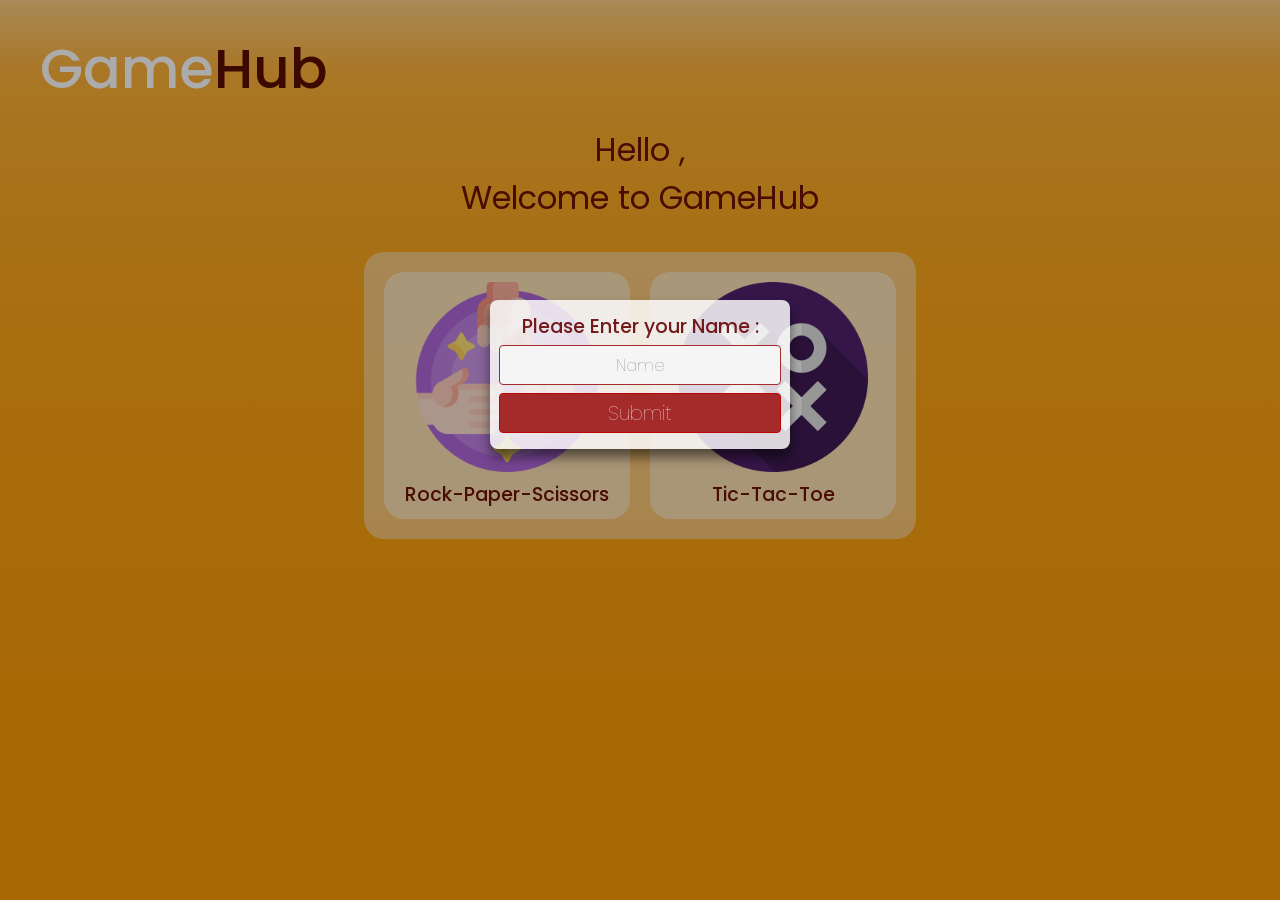
<file: index.html>
<!DOCTYPE html>
<html lang="en">

<head>
    <meta charset="UTF-8">
    <meta http-equiv="X-UA-Compatible" content="IE=edge">
    <meta name="viewport" content="width=device-width, initial-scale=1.0">
    <link rel="stylesheet" href="style.css">
    <link rel="shortcut icon" href="xx7rnfn4ffgwwwwjwkjx.avif" type="image/x-icon">
    <title>GameHub</title>
</head>

<body>
    <div class="getName">
        <form class="ign">
            <span class="gnm">Please Enter your Name : </span>
            <input class="nm" type="text" placeholder="Name" autofocus>
            <button type="submit" class="nbtn">Submit</button>
        </form>
    </div>
    <div class="title">Game<span class="lt">Hub</span></div>
    
    <div class="massege">Hello <span class="pNam-s"></span>, <br>Welcome to GameHub</div>

    <div class="games flex">
        <div class="rps G">
            <a class="img" href="Rock, Paper, Scissor Game/index.html"><img src="Rock, Paper, Scissor Game/rock-paper-scissors.png" alt=""><br>Rock-Paper-Scissors</a>
        </div>

        <div class="ttt G">
            <a class="img" href="Tic-Tac-Toe Game/index.html"><img src="Tic-Tac-Toe Game/favicon.png" alt=""><br>Tic-Tac-Toe</a>
        </div>
    </div>

    <script src="script.js"></script>
</body>

</html>
</file>
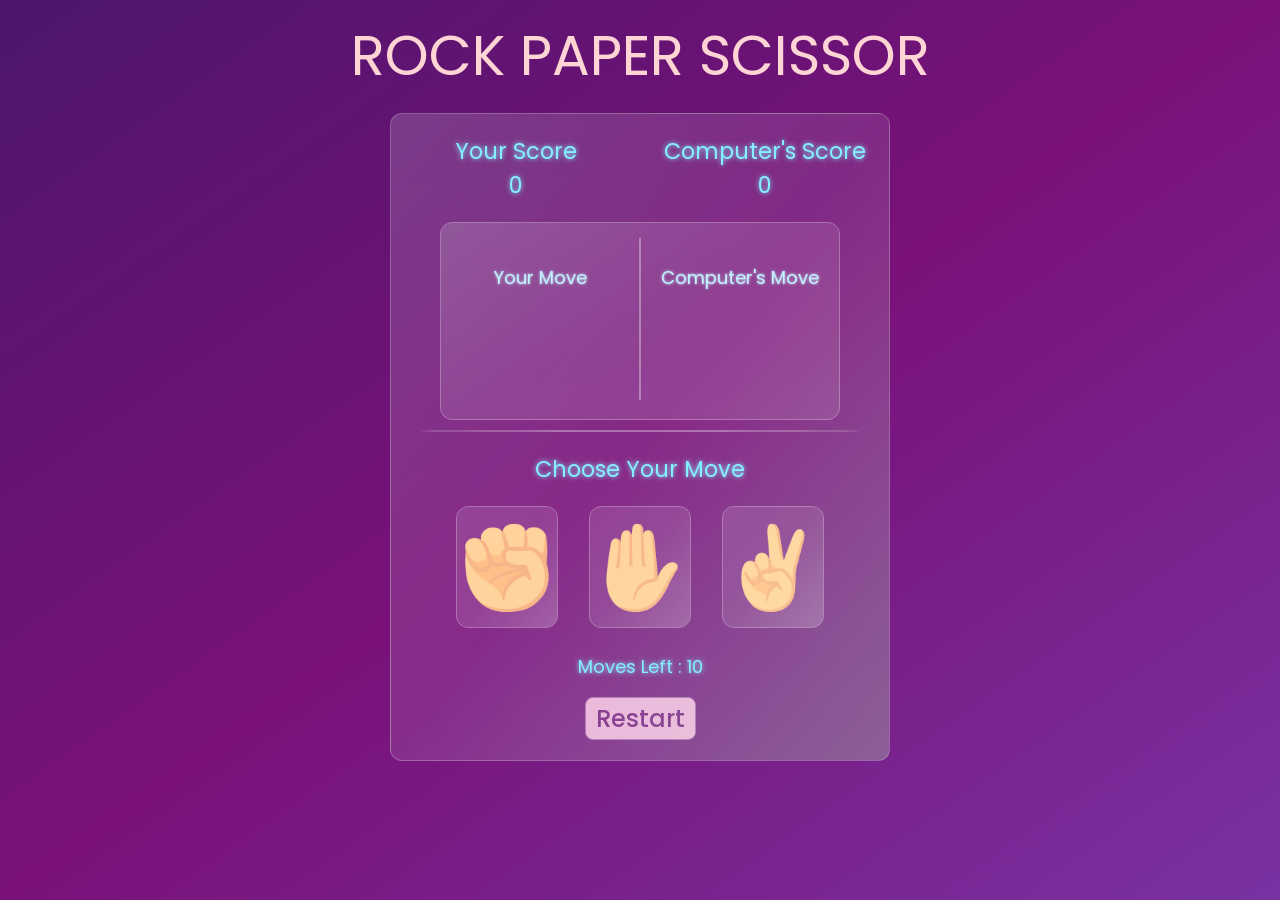
<file: Rock, Paper, Scissor Game/index.html>
<!DOCTYPE html>
<html lang="en">
<head>
    <meta charset="UTF-8">
    <meta http-equiv="X-UA-Compatible" content="IE=edge">
    <meta name="viewport" content="width=device-width, initial-scale=1.0">
    <link rel="stylesheet" href="style.css">
    <link rel="shortcut icon" href="rock-paper-scissors.png" type="image/x-icon">
    <title>Rock Paper Scissor</title>
</head>
<body>
    <!-- <div class="getName">
        <form class="ign">
            <span class="gnm">Please Enter your Name : </span>
            <input class="nm" type="text" placeholder="Name" autofocus>
            <button type="submit" class="nbtn">Submit</button>
        </form>
    </div> -->
    
    
    <div class="title">ROCK PAPER SCISSOR</div>
    <section class="game">
        <div class="score flex">
            <div class="playerScore">
                <span class="pNam-s">You</span>r Score
                <div class="p-count count">0</div>
            </div>
            <div class="computerScore">
                Computer's Score
                <div class="c-count count">0</div>
            </div>
        </div>

        <div class="displayGame flex">
            <div class="playerMove flex">
                <div><span class="pNam-m">You</span>r Move</div>
                <div class="pm move"></div>
                <div class="pw"></div>
            </div>
            <div class="sepration"></div>
            <div class="computerMove flex">
                Computer's Move
                <div class="cm move"></div>
                <div class="cw"></div>
            </div>
        </div>
        <div class="result"></div>
        
        <div class="chooseMove">Choose Your Move</div>
        
        <div id="Choose" class="options flex">
            <button class="rps" value="Rock" >✊</button>
            <button class="rps" value="Paper" >✋</button>
            <button class="rps" value="Scissor" >✌️</button>
        </div>

        <div><span class="ml">Moves Left : </span><span class="moveLeft">10</span></div>
        
        <div class="em"></div>
        <div class="final-result flex">
            <div class="ps flex">
                <div class="pn"><span class="pNam-sf">You</span>r Score</div>
                <div class="pms"></div>
            </div>
            <div class="r flex">
            
            </div>
            <div class="cs flex">
                <div class="cn"></div>
                <div class="cms"></div>    
            </div>
        </div>
            
        <button class="reset">Restart</button>
        
    </section>
    <script src="script.js"></script>
</body>
</html>
</file>
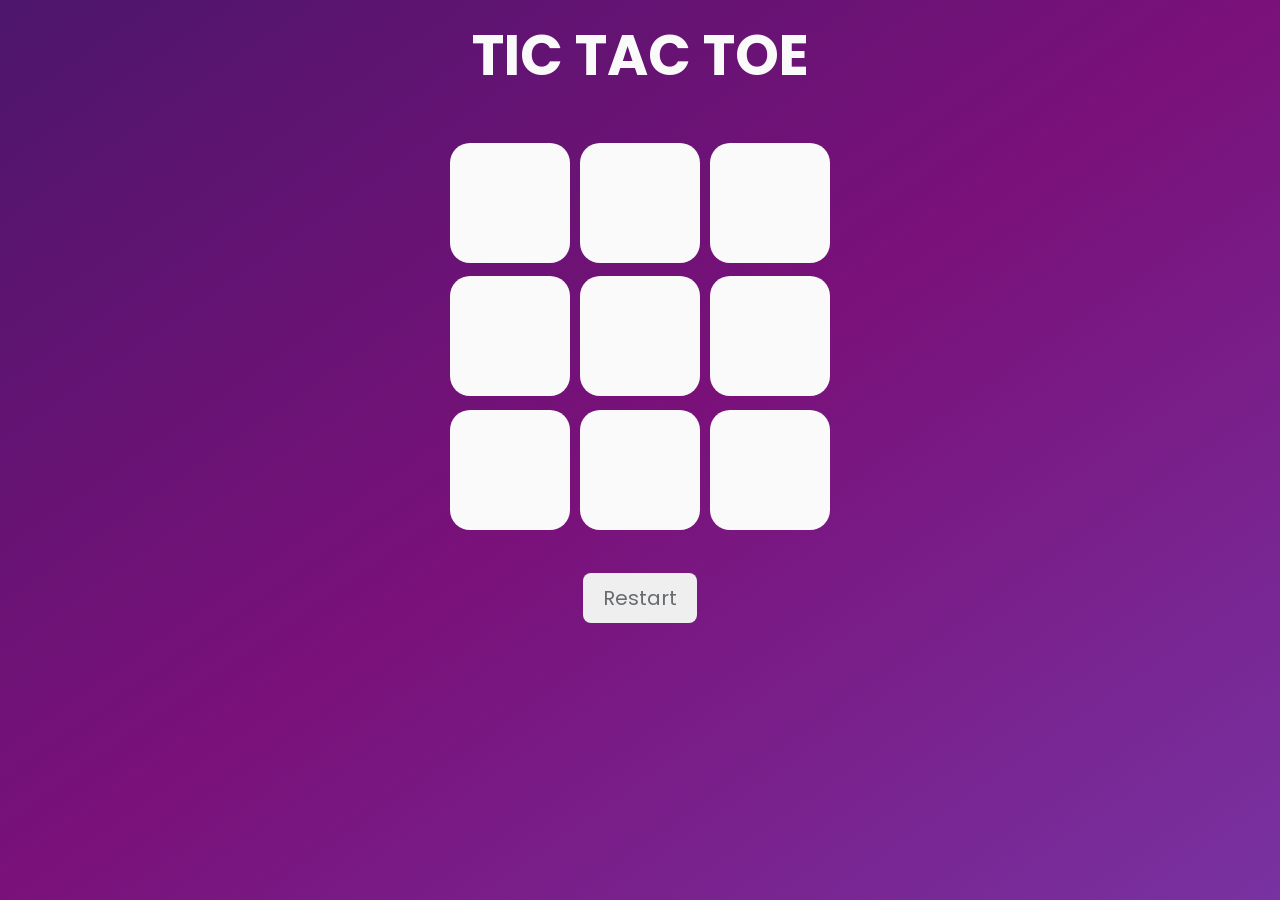
<file: Tic-Tac-Toe Game/index.html>
<!DOCTYPE html>
<html lang="en">

<head>
    <meta charset="UTF-8">
    <meta http-equiv="X-UA-Compatible" content="IE=edge">
    <meta name="viewport" content="width=device-width, initial-scale=1.0">
    <link rel="stylesheet" href="style.css">
    <link rel="shortcut icon" href="favicon.png" type="image/x-icon">
    <title>Tic Tac Toe</title>
</head>

<body>

    <div class="title">TIC TAC TOE</div>
    <section class="game">
        <button class="a a1"></button>
        <button class="a a2"></button>
        <button class="a a3"></button>
        <button class="a a4"></button>
        <button class="a a5"></button>
        <button class="a a6"></button>
        <button class="a a7"></button>
        <button class="a a8"></button>
        <button class="a a9"></button>
    </section>

    
    <div class="em"></div>
    <div class="final-result flex">
        <div class="fa"></div>
        <div class="la"></div>
        <!-- 🎉 Congratulations, <br> You Won! -->
    </div>

    <button class="reset">Restart</button>
    
    <script src="script.js"></script>
</body>

</html>
</file>
<file: style.css>
@import url('https://fonts.googleapis.com/css2?family=Poppins:wght@400;500;700&display=swap');

*{
    margin: 0;
    padding: 0;
    box-sizing: border-box;
    font-family: 'Poppins', sans-serif;
}
body{
    overflow: hidden;
    background: linear-gradient(to bottom, #fff, .1%, #fa9a00);

    /* color: #f7f7f7; */
    /* color: #f0ffa2; */
    width: 100vw;
    height: 100vh;
    text-align: center;
}
.flex{
    display: flex;
    justify-content: space-around;
}

.getName{
    position: absolute;
    top: 0;
    left: 0;
    /* left: -100vw; */
    width: 100vw;
    height: 100vh;
    background-color: #00000054;
    padding-top: 160px;
    font-size: 1.2rem;
    z-index: 2;
}

.ign{
    background-color: #ffffffd3;
    color: #a52a2a;
    width: 300px;
    position: absolute;
    top: calc(50vh - 150px);
    left: calc(50vw - 150px);
    border-radius: 8px;
    padding-block: 12px;
    box-shadow: 0px 8px 12px #00000085;
}
.gnm{
    padding: 0 8px;
    color: #741919;
    font-weight: 500;
    font-size: 1.2rem;
}
.nbtn, .nm{
    text-align: center;
    width: 94%;
    height: 40px;
    background-color: #f5f5f5;
    color: #882f1b;
    font-weight: 40;
    margin: 4px 3%;
    padding: 4px 8px;
    font-size: 1rem;
    border-radius: 4px;
    border: .5px solid #bc0606;
}
.nbtn{
    font-size: 1.2rem;
}
input:focus{
    outline: none;
    border: 1px solid brown;
}
input:active{
    border: 1.5px solid brown;
}
.nbtn{
    background-color: brown;
    color: #f5f5f5;
}
.nbtn:hover{
    background-color: #bc0606;
}
.nbtn:focus{
    outline: none;
    border: 1px solid #6b1a1a;
}
.nbtn:active{
    border: 1.5px solid #bc0606b7;
}

.title{
    text-align: left;
    color: white;
    padding-top: 2%;
    padding-bottom: 1.2%;
    margin-left: 40px;
    font-size: 3.5rem;
    font-weight: 500;
    /* text-shadow: 0 0 10px #ce840d; */
}

.lt{
    color: #590d00;
}
.massege{
    font-size: 2rem;
    /* color: #c57a00; */
    color: #6b1200;
}

.games{
    justify-content: left;
    width: 552px;
    margin: 30px auto;
    background-color: #f5f5f56f;
    border-radius: 20px;
}
.rps{margin: 20px 10px 20px 20px;}
.ttt{margin: 20px 20px 20px 10px;}
.G{
    /* flex-direction: column; */
    /* margin: 20px; */
    background-color: #ffffff6f;
    width: 280px;
    padding: 10px;
    border-radius: 20px;
}
img{
    width: 190px;
}
a{
    text-decoration: none;
    color: #6b1200;
    font-size: 1.2rem;
    font-weight: 500;
}


@media screen and (max-width: 600px) {
    .title{
        font-size: 3rem;
        margin-left: 20px;
    }
    .massege{font-size: 1.8rem;}
    .games{width: 450px;}
    a{font-size: 1rem;}
    img{width: 150px;}
}
@media screen and (max-width: 470px) {
    .title{
        font-size: 2.7rem;
        margin-left: 10px;
    }
    .massege{font-size: 1.7rem;}
    .games{width: 370px;}
    img{width: 120px;}
    .games{
        flex-direction: column;
        width: 250px;
        height: 390px;
        justify-content: center;
        align-items: center;
    }
    .G{
        width: 200px;
        height: 170px;
        margin: 10px;
    }
}
</file>
<file: Rock, Paper, Scissor Game/style.css>
@import url('https://fonts.googleapis.com/css2?family=Poppins:wght@400;500;700&display=swap');

*{
    margin: 0;
    padding: 0;
    box-sizing: border-box;
    font-family: 'Poppins', sans-serif;
}
body{
    overflow: hidden;
    background: linear-gradient(to bottom right, #4d166c, #7a117a, #7832a1);
    color: #86efff;
    /* color: #f7f7f7; */
    /* color: #f0ffa2; */
    width: 100vw;
    height: 100vh;
}
.flex{
    display: flex;
    justify-content: space-around;
}

.title{
    text-align: center;
    color: #ffd4d4;
    padding-top: 1%;
    padding-bottom: 1.2%;
    font-size: 3.5rem;
    font-weight: 400;
    position: relative;
    z-index: 4;
}

.game{
    /* screen, multiply, overlay */
    border-radius: 12px;
    border: 1px solid #cbcbcb52;
    font-size: 1.4rem;
    text-align: center;
    text-shadow: 0 0 5px #86efff;
    /* background-color: #eeeeee22; */
    background: linear-gradient(to bottom right, #eeeeee2e, #ffffff1a, #a3a3a379) ;
    margin: auto;
    /* margin-bottom: 10.5vh; */
    width: 500px;
}

.score{
    margin-block: 20px;
    justify-content: space-around;
}
.playerScore, .computerScore{
    width: 220px;
}
.sepration{
    border: 1px solid #545454;
    mix-blend-mode: screen;
    width: 1px;
    height: 18vh;
    position: absolute;
}
.computerMove, .playerMove{
    width: 180px;
    flex-direction: column;
}
.displayGame{
    font-size: 18px;
    border: 1px solid #545454;
    mix-blend-mode: screen;
    width: 400px;
    height: 22vh;
    background: linear-gradient(to bottom right, #44444499, #ffffff1a, #eeeeee1e) ;
    text-shadow: 0 0 3px #86efff;
    margin: auto;
    padding-top: 15px;
    text-align: center;
    border-radius: 12px;
}

.result{
    background: linear-gradient(to right, #222222b7, #585454a4);
    border: 1px solid #545454;
    mix-blend-mode: screen;
    border-radius: 100%;
    margin: 10px 30px;
    font-size: 2rem;
    text-shadow: 0 0 22px #787878;
    font-weight: 500;
}
.options{
    margin: auto;
    width: 80%;
    margin-block: 20px;
}

.options button{
    background: linear-gradient(to bottom right, #eeeeee1e, #ffffff1a, #5f5f5f99) ;
    font-size: 80px;
    border: 1px solid #545454;
    mix-blend-mode: screen;
    border-radius: 12px;
}

button:hover{
    background: linear-gradient(to bottom right, #7d7d7d53, #f7f7f772);
    cursor: pointer;
}

button:active{
    background: linear-gradient(to bottom right, #54545493, #f7f7f7a2);
}

.move{
    font-size: 50px;
    mix-blend-mode: screen;
}

.chooseMove{
    margin-top: 20px;
}

.moveLeft, .ml{
    font-size: 18px;
}

.em{
    /* background-color: #808080; */
    background-color: #23232369;
    color: #fee1fa;
    width: 100vw;
    height: 100vh;
    position: absolute;
    top: 0;
    left: -100vw;
    padding-top: 160px;
    font-size: 2.5rem;
    font-weight: 400;
    text-shadow: 0 2px 40px #000000ec;
}

.final-result{
    background: linear-gradient(to bottom right, #441460f1, #622983fa, #5b0c5bf4);
    color: #bba200;
    position: absolute;
    top: calc(50vh - 110px);
    left: -150%;
    /* left: calc(50vw - 275px); */
    /* width: 550px; */
    width: 400px;
    height: 300px;
    border: 1px solid #cbcbcb52;
    border-radius: 5% 140% 5% 140%;
    font-weight: 500;
    padding: 20px;
    z-index: 2;
    justify-content: center;
    text-shadow: 0 0 5px #808080;
    font-size: 1.4rem;
    justify-content: space-around;
}

.ps{
    justify-content: start;
    flex-direction: column;
}
.r{
    border: 1px solid #cbcbcb30;
    width: 130px;
    height: 130px;
    border-radius: 100%;
    text-shadow: 0 0 5px #aeb39600;
    position: absolute;
    top: calc(50% - 77px);
    background-color: #cbcbcb0c;
    justify-content: center;
    flex-direction: column;
    font-size: 2rem;
}
.cs{
    justify-content: end;
    flex-direction: column;
}

.reset{
    /* background: linear-gradient(to right, #54545423, #f7f7f771); */
    /* background-color: #212121; */
    background-color:#d4a4ac;
    color: #000000;
    font-size: large;
    border: 1px solid #5a5555;
    mix-blend-mode: screen; 
    padding: 3px 10px;
    margin-block: 15px;
    margin-bottom: 20px;
    border-radius: 8px;
    font-size: 1.5rem;
    font-weight: 500;
}
.reset:hover{
    background: linear-gradient(to right, #dbabb3, #b7a2a6);
    font-size: 1.6rem;
    margin-bottom: 18px;
}


@media screen and (max-width: 600px) {
    .title{
        padding-top: 8%;
        font-size: 2.3rem;
        padding-bottom: 1.4%;
    }
    .game{width: 400px; font-size: 1.2rem;}
    .displayGame{
        width: 380px;
        padding-top: 8px;
    }
    .sepration{height: 19vh;}
    .computerMove, .playerMove{
        width: 150px;
        font-size: 1rem;
    }
    .options{margin-block: 10px;}
    .options button{font-size: 70px;}
    .move{font-size: 25px;}
    .moveLeft, .ml{font-size: 15px;}
    .reset{font-size: 1.2rem;}   
    .reset:hover{
        font-size: 1.3rem;
        margin-bottom: 17px;
    }
    .final-result{
        top: calc(50vh - 160px);
        font-size: 1.2rem;
    }
    .em{
        padding-top: 130px;
        font-size: 1.7rem;
    }
}


@media screen and (max-width: 430px) {
    .title{
        padding-top: 8%;
        font-size: 2.1rem;
        padding-bottom: 1.4%;
    }
    .game{width: 370px; font-size: 1.1rem;}
    .displayGame{
        width: 350px;
        padding-top: 8px;
    }
    .em{
        padding-top: 110px;
    }
}
</file>
<file: Tic-Tac-Toe Game/style.css>
@import url('https://fonts.googleapis.com/css2?family=Poppins:wght@400;500;700&display=swap');

*{
    margin: 0;
    padding: 0;
    box-sizing: border-box;
    font-family: 'poppins', sans-serif;
}
body{
    overflow: hidden;
    width: 100vw;
    height: 100vh;
    text-align: center;
    /* background: linear-gradient(to bottom right, #ead329, #80c3fa); */
    background: linear-gradient(to bottom right, #4d166c, #7a117a, #7832a1);


}
/* .flex{
    display: flex;
    justify-content: space-around;
} */

.title{
    position: relative;
    color: #fafafa;
    padding-top: 1%;
    padding-bottom: 1.2%;
    font-size: 3.5rem;
    font-weight: 700;
    z-index: 1;
}

.game{
    margin: auto;
    margin-top: 30px;
    color: #ead329;
    width: 400px;
    height: 400px;
    display: flex;
    flex-wrap: wrap;
    justify-content: space-evenly;
}

.a{
    background-color: #fafafa;
    color: #af24b9;
    border: none;
    border-radius: 20px;
    width: 120px;
    height: 120px;
    font-weight: 500;
    font-size: 70px;
}

.a:hover{
    background: linear-gradient(to bottom right, #eeeeee, #eaeaea);
    margin-top: -3px;
}
button:focus{
    outline: none;
}
.a:active{
    outline: solid #ead329;
    margin-top: -1px;
}
 
.reset{
    position: relative;
    border: none;
    margin-top: 30px;
    padding: 10px 20px;
    font-size: 20px;
    border-radius: 8px;
    font-weight: 400;
    color: #686c6f;
    z-index: 12;
}
.reset:hover{
    background: linear-gradient(to bottom right, #e0e0e0, #cccccc);
}
.reset:active{
    margin-top: 29px;
}

.em{
    background-color: #5a5a5abe;
    color: #ffdd00;
    width: 100vw;
    height: 100vh;
    position: absolute;
    top: 0;
    left: -100vw;
    font-size: 2.5rem;
    font-weight: 400;
    text-shadow: 0 0 7px #cbc072;
}

.final-result{
    background: linear-gradient(to bottom right, #4d166c, #7a117a, #7832a1);
    color: #ffd1f4;
    position: absolute;
    top: calc(50vh - 160px);
    left: calc(50vw - 190px);
    left: -150%;
    /* width: 550px; */
    width: 380px;
    height: 300px;
    border: 1px solid #545454;
    border-radius: 5% 140% 5% 140%;
    font-weight: 500;
    padding-block: 120px;
    z-index: 2;
    text-shadow: 0 0 5px #808080;
    font-size: 1.4rem;
}

@media screen and (max-width: 500px) {
    .title{font-size: 3rem;}
    .final-result{top: calc(50vh - 200px);}
    .game{
        width: 380px;
        height: 380px;
    }
    .a{
        width: 114px;
        height: 114px;
    }
}
</file>
